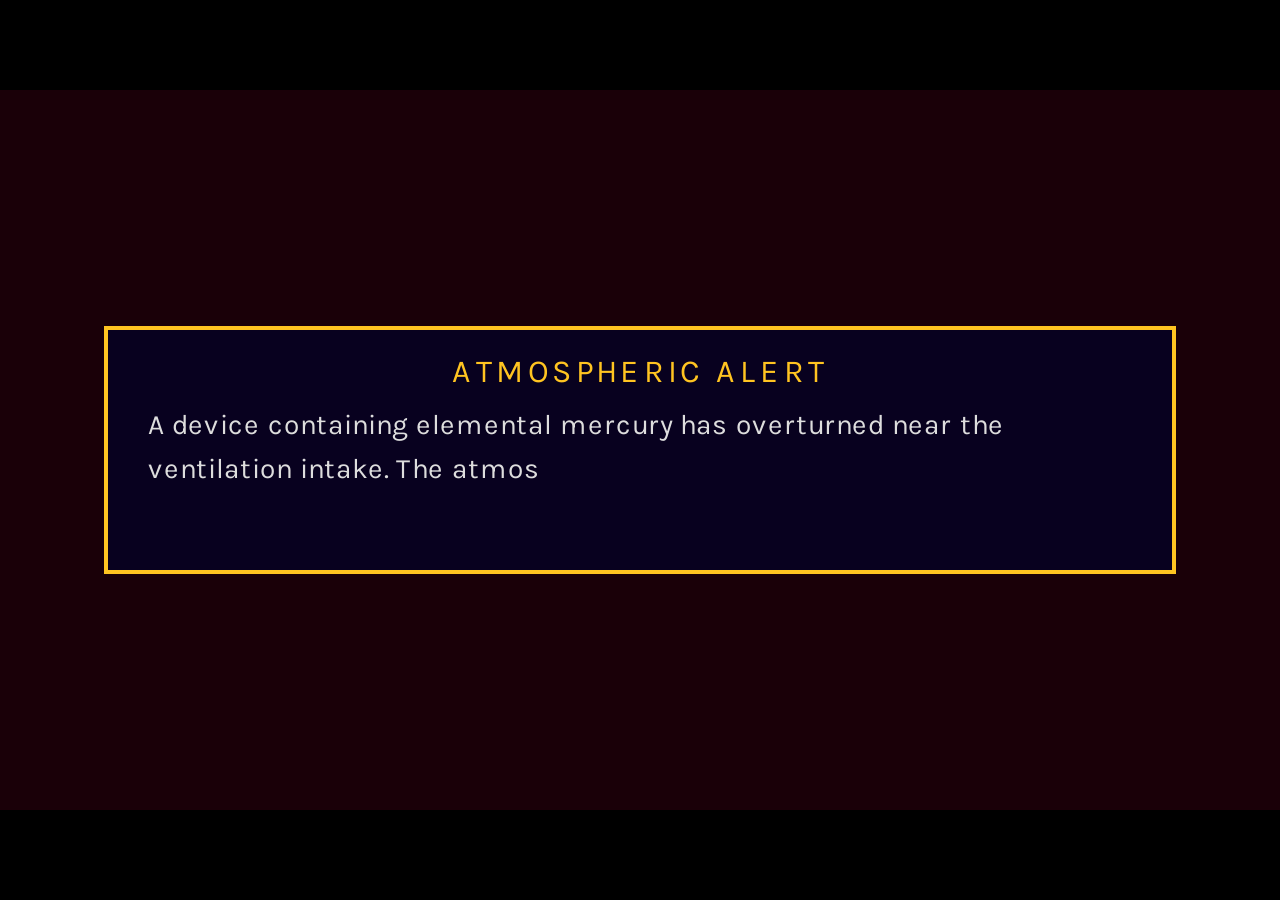
<file: sensory-minigame.html>
<!DOCTYPE html>
<html lang="en">

<head>
  <!-- Google tag (gtag.js) -->
  <script async src="https://www.googletagmanager.com/gtag/js?id=G-6WK64SC1B2"></script>
  <script>
    window.dataLayer = window.dataLayer || [];
    function gtag() { dataLayer.push(arguments); }
    gtag('js', new Date());

    gtag('config', 'G-6WK64SC1B2');
  </script>
  <meta charset="UTF-8">
  <meta name="viewport" content="width=device-width, initial-scale=1.0">
  <title>Sensory Overload Mini-Game</title>
  <link rel="preconnect" href="https://fonts.googleapis.com">
  <link href="https://fonts.googleapis.com/css2?family=Karla:ital,wght@0,400;0,700;1,400&display=swap" rel="stylesheet">
  <style>
    *,
    *::before,
    *::after {
      box-sizing: border-box;
      margin: 0;
      padding: 0;
    }

    :root {
      --yellow: #ffc421;
      --lyellow: #ffda21;
      --navy: #10067a;
      --purple: #6b05ab;
      --sx: 0px;
      --sy: 0px;
      --bx: 0px;
      --by: 0px;
    }

    html,
    body {
      width: 100%;
      height: 100%;
      overflow: hidden;
      background: #000;
      font-family: 'Karla', Arial, sans-serif;
    }

    @font-face {
      font-family: 'OpenDyslexic';
      src: url('./OpenDyslexic-Bold.otf') format('opentype');
      font-display: swap;
    }

    body.dyslexia-font,
    body.dyslexia-font * {
      font-family: 'OpenDyslexic', 'Karla', Arial, sans-serif !important;
    }

    #game-wrapper {
      display: flex;
      align-items: center;
      justify-content: center;
      width: 100%;
      height: 100%;
    }

    #game {
      position: relative;
      overflow: hidden;
      width: 320px;
      height: 180px;
      background: #000;
    }

    /* Screen */
    #screen-sensory {
      position: absolute;
      inset: 0;
      display: block;
    }

    /* Background */
    #sensory-bg {
      position: absolute;
      width: 116%;
      height: 116%;
      top: -8%;
      left: -8%;
      background: #1a0008;
      animation: bgFlashIntro 3s infinite;
    }

    @keyframes bgFlashIntro {

      0%,
      100% {
        background: rgba(18, 0, 7, 1);
      }

      50% {
        background: rgba(30, 0, 10, .85);
      }
    }

    @keyframes bgFlash {

      0%,
      100% {
        background: rgba(40, 0, 12, 1);
      }

      50% {
        background: rgba(180, 0, 40, .85);
      }
    }

    @keyframes bgFlashCalm {

      0%,
      100% {
        background: rgba(20, 0, 8, 1);
      }

      50% {
        background: rgba(55, 0, 18, .75);
      }
    }

    @keyframes shake {

      0%,
      100% {
        transform: translate(0, 0)
      }

      15% {
        transform: translate(calc(var(--sx)*-1), var(--sy))
      }

      30% {
        transform: translate(var(--sx), calc(var(--sy)*-1))
      }

      45% {
        transform: translate(calc(var(--sx)*-.7), calc(var(--sy)*-.8))
      }

      60% {
        transform: translate(var(--sx), var(--sy))
      }

      75% {
        transform: translate(calc(var(--sx)*-.9), 0)
      }

      90% {
        transform: translate(calc(var(--sx)*.6), calc(var(--sy)*-.5))
      }
    }

    @keyframes shake-bg {

      0%,
      100% {
        transform: translate(0, 0)
      }

      15% {
        transform: translate(calc(var(--bx)*-1), var(--by))
      }

      30% {
        transform: translate(var(--bx), calc(var(--by)*-1))
      }

      45% {
        transform: translate(calc(var(--bx)*-.7), calc(var(--by)*-.8))
      }

      60% {
        transform: translate(var(--bx), var(--by))
      }

      75% {
        transform: translate(calc(var(--bx)*-.9), 0)
      }

      90% {
        transform: translate(calc(var(--bx)*.6), calc(var(--by)*-.5))
      }
    }

    /* Overlay boxes */
    .soverlay-box {
      position: absolute;
      top: 50%;
      left: 50%;
      transform: translate(-50%, -50%);
      z-index: 20;
      background: rgba(8, 2, 32, .97);
      border: 1px solid var(--yellow);
      padding: 6px 10px;
      width: 268px;
      display: flex;
      flex-direction: column;
      gap: 4px;
      opacity: 1;
      transition: opacity .3s;
    }

    .soverlay-box.hidden {
      opacity: 0;
      pointer-events: none;
      display: flex !important;
    }

    .soverlay-header {
      font-family: 'Karla', Arial, sans-serif;
      font-size: 8px;
      color: var(--yellow);
      letter-spacing: 1px;
      text-align: center;
    }

    .soverlay-body {
      font-family: 'Karla', Arial, sans-serif;
      font-size: 7px;
      color: #ddd;
      line-height: 1.5;
      white-space: pre-wrap;
    }

    .soverlay-hint {
      font-family: 'Karla', Arial, sans-serif;
      font-size: 6px;
      color: var(--yellow);
      display: flex;
      align-items: center;
      justify-content: center;
      gap: 5px;
      opacity: 0;
      transition: opacity .4s;
    }

    .soverlay-hint.visible {
      opacity: 1;
    }

    /* Warning overlay */
    #sensory-warning .soverlay-hint {
      opacity: 1;
    }

    /* Animated space key */
    @keyframes keyBob {

      0%,
      100% {
        transform: translateY(0);
        box-shadow: 0 3px 0 rgba(255, 196, 33, .5);
      }

      50% {
        transform: translateY(2px);
        box-shadow: 0 1px 0 rgba(255, 196, 33, .15);
      }
    }

    .skey-anim {
      display: inline-flex !important;
      vertical-align: middle;
      animation: keyBob 1.1s ease-in-out infinite;
    }

    #sensory-key-guide {
      display: flex;
      flex-direction: column;
      gap: 3px;
      padding: 3px 2px;
      border-top: 1px solid rgba(255, 196, 33, .2);
    }

    .skg-row {
      display: flex;
      align-items: center;
      gap: 6px;
    }

    .skg-group {
      display: flex;
      flex-direction: column;
      gap: 1px;
    }

    .skg-keys-row {
      display: flex;
      gap: 1px;
    }

    .skg-diagram {
      display: flex;
      flex-direction: column;
      gap: 2px;
    }

    .skg-diagram+.skg-diagram {
      border-top: 1px solid rgba(255, 196, 33, .12);
      padding-top: 2px;
    }

    .skg-diag-inner {
      border: 1px solid rgba(255, 196, 33, .6);
      padding: 2px 4px;
      display: flex;
      flex-direction: column;
      gap: 1px;
    }

    .skg-diag-name {
      font-family: 'Karla', Arial, sans-serif;
      font-size: 4px;
      color: var(--purple);
    }

    .skg-diag-track {
      position: relative;
      width: 100%;
      height: 6px;
      background: var(--purple);
    }

    .skg-diag-zone {
      position: absolute;
      height: 100%;
      width: 32%;
      left: 36%;
      background: rgba(0, 180, 0, .25);
      border-left: 1px solid #0a0;
      border-right: 1px solid #0a0;
    }

    .skg-zone-hit {
      background: rgba(0, 200, 0, .45);
      border-color: #4d4;
    }

    .skg-diag-handle {
      position: absolute;
      width: 5px;
      height: 9px;
      top: -1.5px;
      background: var(--yellow);
    }

    .skg-handle-hit {
      background: #4c4;
      left: 43%;
    }

    @keyframes slideIntoZone {

      0%,
      10% {
        left: 8%;
      }

      50%,
      75% {
        left: 43%;
      }

      90%,
      100% {
        left: 8%;
      }
    }

    .skg-handle-slide {
      animation: slideIntoZone 2.8s ease-in-out infinite;
    }

    .skg-caption {
      display: flex;
      align-items: center;
      gap: 3px;
      flex-wrap: wrap;
    }

    .skg-caption-text {
      font-family: 'Karla', Arial, sans-serif;
      font-size: 5px;
      color: rgba(255, 255, 255, .7);
    }

    .skey {
      width: 13px;
      height: 13px;
      border: 1px solid rgba(255, 196, 33, .65);
      background: rgba(255, 196, 33, .08);
      box-shadow: 0 1px 0 rgba(255, 196, 33, .35);
      font-family: 'Karla', Arial, sans-serif;
      font-size: 7px;
      color: var(--yellow);
      display: flex;
      align-items: center;
      justify-content: center;
      border-radius: 1px;
    }

    .skey-space {
      width: 80px;
      height: 10px;
      font-size: 6px;
    }

    .skey-dim {
      opacity: 0.28;
    }

    .skg-or {
      font-family: 'Karla', Arial, sans-serif;
      font-size: 6px;
      color: rgba(255, 255, 255, .4);
      flex-shrink: 0;
    }

    .skg-label {
      font-family: 'Karla', Arial, sans-serif;
      font-size: 6px;
      color: rgba(255, 255, 255, .65);
    }

    /* Interject */
    #sensory-interject {
      z-index: 50;
      top: 44%;
      transform: translate(-50%, 0);
      transition: box-shadow .8s ease, border-color .8s ease;
    }

    #sensory-interject .soverlay-body {
      font-size: 9px;
      line-height: 1.8;
    }

    #sensory-interject.breath-focus {
      border-color: rgba(255, 196, 33, .95);
      box-shadow: 0 0 18px rgba(255, 196, 33, .45);
    }

    /* Blur game screen during breath-focus moment */
    #screen-sensory {
      transition: filter .8s ease;
    }

    #screen-sensory.breath-focus {
      filter: blur(2.5px) brightness(.45);
    }

    /* Calibration panel */
    #sensory-panel {
      position: absolute;
      top: 50%;
      left: 50%;
      transform: translate(-50%, -50%);
      z-index: 10;
      display: flex;
      flex-direction: column;
      align-items: center;
      gap: 5px;
      padding: 10px;
      background: rgba(16, 6, 122, .92);
      border: 2px solid var(--yellow);
      width: 276px;
      opacity: 0;
      transition: opacity .45s;
      pointer-events: none;
    }

    #sensory-panel.visible {
      opacity: 1;
      pointer-events: auto;
    }

    #sensory-header {
      font-family: 'Karla', Arial, sans-serif;
      font-size: 9px;
      color: var(--yellow);
    }

    #sensory-db {
      font-family: 'Karla', Arial, sans-serif;
      font-size: 15px;
      color: var(--lyellow);
    }

    #sensory-instructions {
      font-size: 6px;
      color: var(--yellow);
      text-align: center;
      max-width: 240px;
      line-height: 1.5;
    }

    /* Stress bar */
    #stress-row {
      width: 100%;
      display: flex;
      flex-direction: column;
      gap: 3px;
      padding: 3px 4px;
    }

    #stress-label {
      font-family: 'Karla', Arial, sans-serif;
      font-size: 6px;
      color: #f55;
      display: flex;
      justify-content: space-between;
    }

    #stress-track {
      width: 200px;
      height: 9px;
      background: rgba(100, 0, 0, .4);
      border: 1px solid #600;
      align-self: center;
      overflow: hidden;
    }

    #stress-fill {
      height: 100%;
      width: 0%;
      background: linear-gradient(90deg, #4c4 0%, #fa0 50%, #f44 100%);
      background-size: 200px 100%;
    }

    /* Slider controls */
    .sensory-control {
      width: 100%;
      display: flex;
      flex-direction: column;
      gap: 2px;
      padding: 3px 4px;
      border: 1px solid transparent;
    }

    .sensory-control.selected {
      border-color: var(--yellow);
    }

    .sensory-control.locked {
      border-color: #4c4;
    }

    .sensory-control.locked .ctrl-label,
    .sensory-control.locked .ctrl-val {
      color: #4c4;
    }

    .sensory-control.in-range .ctrl-label {
      color: #4c4;
    }

    .sensory-control.in-range .ctrl-handle {
      background: #4c4;
    }

    .ctrl-label {
      font-family: 'Karla', Arial, sans-serif;
      font-size: 6px;
      color: var(--purple);
    }

    .ctrl-track {
      position: relative;
      width: 200px;
      height: 8px;
      background: var(--purple);
      align-self: center;
    }

    .ctrl-zone {
      position: absolute;
      height: 100%;
      background: rgba(0, 180, 0, .25);
      border-left: 1px solid #0a0;
      border-right: 1px solid #0a0;
      transition: left .1s linear, width .1s linear;
    }

    .ctrl-handle {
      position: absolute;
      width: 6px;
      height: 12px;
      top: -2px;
      background: var(--yellow);
    }

    .ctrl-val {
      font-family: 'Karla', Arial, sans-serif;
      font-size: 6px;
      color: var(--lyellow);
      text-align: right;
      width: 200px;
      align-self: center;
    }

    #sensory-status {
      font-family: 'Karla', Arial, sans-serif;
      font-size: 7px;
      color: #4c4;
      min-height: 8px;
      text-align: center;
    }

    #sensory-status.warning {
      color: #f55;
    }
  </style>
</head>

<body>
  <div id="game-wrapper">
    <div id="game">
      <div id="screen-sensory">
        <div id="sensory-bg"></div>

        <!-- Phase 0: content warning + mode picker -->
        <div id="sensory-warning" class="soverlay-box hidden">
          <div class="soverlay-header">CONTENT WARNING</div>
          <div class="soverlay-body">This section simulates sensory overload — flashing lights, noise readings, and
            screen shake.</div>
          <div id="sensory-key-guide">
            <div class="skg-diagram">
              <div class="skg-diag-inner">
                <div class="skg-diag-name">NOISE DAMPENER</div>
                <div class="skg-diag-track">
                  <div class="skg-diag-zone"></div>
                  <div class="skg-diag-handle skg-handle-slide"></div>
                </div>
              </div>
              <div class="skg-caption">
                <span class="skey skey-dim">A</span>
                <span class="skey">←</span>
                <span class="skey">→</span>
                <span class="skey skey-dim">D</span>
                <span class="skg-caption-text">Move into green zone</span>
              </div>
            </div>
            <div class="skg-diagram">
              <div class="skg-diag-inner">
                <div class="skg-diag-name">NOISE DAMPENER</div>
                <div class="skg-diag-track">
                  <div class="skg-diag-zone skg-zone-hit"></div>
                  <div class="skg-diag-handle skg-handle-hit"></div>
                </div>
              </div>
              <div class="skg-caption">
                <span class="skey skey-space">SPACE</span>
                <span class="skg-caption-text">Press to lock</span>
              </div>
            </div>
          </div>
          <div class="soverlay-hint"><span class="skey skey-space skey-anim">SPACE</span>Press to continue</div>
        </div>

        <!-- Phase 1: explanation -->
        <div id="sensory-explain" class="soverlay-box hidden">
          <div class="soverlay-header">ATMOSPHERIC ALERT</div>
          <div class="soverlay-body" id="sensory-explain-body"></div>
          <div class="soverlay-hint" id="sensory-explain-hint"><span
              class="skey skey-space skey-anim">SPACE</span>Continue</div>
        </div>

        <!-- Phase 2: calibration panel -->
        <div id="sensory-panel">
          <div id="sensory-header">REACTOR ALARM</div>
          <div id="sensory-db">96 dB</div>
          <div id="stress-row">
            <div id="stress-label"><span>STRESS LEVEL</span><span id="stress-val">0%</span></div>
            <div id="stress-track">
              <div id="stress-fill"></div>
            </div>
          </div>
          <div class="sensory-control" id="ctrl-noise">
            <div class="ctrl-label">NOISE DAMPENER</div>
            <div class="ctrl-track">
              <div class="ctrl-zone" id="noise-zone"></div>
              <div class="ctrl-handle" id="noise-handle"></div>
            </div>
            <div class="ctrl-val" id="noise-val">0%</div>
          </div>
          <div class="sensory-control" id="ctrl-light">
            <div class="ctrl-label">LIGHT FILTER</div>
            <div class="ctrl-track">
              <div class="ctrl-zone" id="light-zone"></div>
              <div class="ctrl-handle" id="light-handle"></div>
            </div>
            <div class="ctrl-val" id="light-val">100%</div>
          </div>
          <div id="sensory-instructions">Calibration zones are shifting. Lock each before overload.</div>
          <div id="sensory-status"></div>
        </div>
      </div>

      <!-- Interject lives outside #screen-sensory so it never shakes -->
      <div id="sensory-interject" class="soverlay-box hidden">
        <div class="soverlay-body" id="sensory-interject-body"></div>
        <div class="soverlay-hint" id="sensory-interject-hint"></div>
      </div>
    </div>
  </div>
  <script>
    const $ = s => document.querySelector(s);

    document.body.classList.toggle("dyslexia-font", new URLSearchParams(location.search).get("dyslexia") === "1");
    const REDUCED_FX = new URLSearchParams(location.search).get("reducedFx") === "1"; // caps flash speed and disables screen shake

    /* ---- State ---- */
    const S = {
      sensoryNoise: 0, sensoryLight: 100,
      sensoryPhase: 0, sensoryDone: false,
      sensoryState: "idle",
      sensoryStress: 0,
      sensoryInterjectShown: false,
      sensoryInterjectActive: false,
      sensoryHasDampeners: false,
      sensoryUiReady: false,
    };

    /* ---- Constants ---- */
    const SENSORY_TRACK_W = 200;
    const SENSORY_STEP = 6;
    const NOISE_CENTER = 65, NOISE_HALF = 15, NOISE_SWING = 24, NOISE_FREQ = 0.50;
    const LIGHT_CENTER = 50, LIGHT_HALF = 10, LIGHT_SWING = 20, LIGHT_FREQ = 0.44;

    const SENSORY_SCENARIO = new URLSearchParams(location.search).get("scenario") || "mercury";
    const SENSORY_EXPLAIN_TEXTS = {
      mercury:
        "A device containing elemental mercury has overturned near the ventilation intake. " +
        "The atmospheric alarm triggered automatically.\n\n" +
        "Noise and light readings are approaching hazardous levels. " +
        "The environmental systems need manual calibration before conditions become unmanageable.",
      cell:
        "A galvanic cell has short-circuited after its salt bridge shattered near the ventilation intake. " +
        "The atmospheric alarm triggered automatically.\n\n" +
        "Noise and light readings are approaching hazardous levels. " +
        "The environmental systems need manual calibration before conditions become unmanageable.",
    };
    const SENSORY_EXPLAIN_TEXT = SENSORY_EXPLAIN_TEXTS[SENSORY_SCENARIO] || SENSORY_EXPLAIN_TEXTS.mercury;

    const SENSORY_INTERJECT_TEXT =
      "The alarm is deafening.\n\n" +
      "Your noise-canceling dampeners are on the desk — second drawer.";

    /* ---- Module-level vars ---- */
    let sensoryWarningTimer = null;
    let sensoryTypeTimer = null;
    let sensoryGameActive = false;
    let sensoryStartTime = 0;
    let sensoryLastTs = 0;
    let sensoryCurrentFlashDur = 3;
    let sensoryCurrentNoiseMin, sensoryCurrentNoiseMax;
    let sensoryCurrentLightMin, sensoryCurrentLightMax;
    let noiseDodge = 0;
    let breathPhase = "idle";
    let breathAnimTs = 0;
    let breathStartStress = 80;
    let breathTargetIdx = 0;
    const BREATH_TARGETS = [16, 0];
    const BREATH_HINTS = [
      "Take a deep breath",
      "One more breath"
    ];
    const BREATH_HOLD_MS = 550;
    let breathHoldActive = false;
    let breathHoldStart = 0;

    /* ================================================================ */
    function startSensoryGame() {
      S.sensoryNoise = 0; S.sensoryLight = 100;
      S.sensoryPhase = 0; S.sensoryDone = false;
      S.sensoryState = "explain";
      S.sensoryStress = 0;
      S.sensoryInterjectShown = false;
      S.sensoryInterjectActive = false;
      S.sensoryHasDampeners = false;
      S.sensoryUiReady = false;
      sensoryGameActive = false;
      sensoryCurrentFlashDur = 3;
      noiseDodge = 0;
      breathPhase = "idle";
      breathTargetIdx = 0;
      breathHoldActive = false;

      sensoryCurrentNoiseMin = NOISE_CENTER - NOISE_HALF;
      sensoryCurrentNoiseMax = NOISE_CENTER + NOISE_HALF;
      sensoryCurrentLightMin = LIGHT_CENTER - LIGHT_HALF;
      sensoryCurrentLightMax = LIGHT_CENTER + LIGHT_HALF;

      sensoryResetShake();
      $("#sensory-interject").classList.add("hidden");
      $("#sensory-interject-body").textContent = "";
      $("#sensory-interject-hint").classList.remove("visible");

      $("#sensory-warning").classList.add("hidden");
      $("#sensory-explain").classList.remove("hidden");
      $("#sensory-explain-body").textContent = "";
      $("#sensory-explain-hint").classList.remove("visible");
      $("#sensory-panel").classList.remove("visible");
      $("#sensory-bg").style.animation = "bgFlashIntro 3s infinite";
      S.sensoryUiReady = false;
      clearTimeout(sensoryTypeTimer);
      sensoryTypeTimer = setTimeout(() => {
        sensoryTypeText(
          $("#sensory-explain-body"),
          SENSORY_EXPLAIN_TEXT,
          () => { S.sensoryUiReady = true; $("#sensory-explain-hint").classList.add("visible"); },
          8, 22
        );
      }, 200);

      resetSensoryUI();
      document.removeEventListener("keydown", sensoryKeyDown);
      document.addEventListener("keydown", sensoryKeyDown);
      document.removeEventListener("keyup", sensoryKeyUp);
      document.addEventListener("keyup", sensoryKeyUp);
    }

    function sensoryKeyUp(e) {
      if (e.key !== " ") return;
      if (breathHoldActive) {
        breathHoldActive = false;
        const hint = $("#sensory-interject-hint");
        hint.innerHTML = '<span class="skey skey-space skey-anim">SPACE</span>' + BREATH_HINTS[Math.min(breathTargetIdx, BREATH_HINTS.length - 1)];
      }
    }

    function startSensoryCalibration() {
      S.sensoryState = "calibrate";
      S.sensoryUiReady = false;
      $("#sensory-explain").classList.add("hidden");

      sensoryCurrentFlashDur = REDUCED_FX ? 2.4 : 1.4;
      $("#sensory-bg").style.animation = `${REDUCED_FX ? "bgFlashCalm" : "bgFlash"} ${sensoryCurrentFlashDur}s infinite`;

      setTimeout(() => { $("#sensory-panel").classList.add("visible"); }, 180);

      sensoryStartTime = performance.now();
      sensoryLastTs = sensoryStartTime;
      sensoryGameActive = true;
      requestAnimationFrame(sensoryGameLoop);
    }

    function triggerSensoryInterject() {
      S.sensoryInterjectShown = true;
      S.sensoryInterjectActive = true;
      S.sensoryUiReady = false;
      breathPhase = "idle";
      $("#sensory-interject").classList.remove("hidden");
      clearTimeout(sensoryTypeTimer);
      sensoryTypeText(
        $("#sensory-interject-body"),
        SENSORY_INTERJECT_TEXT,
        () => {
          breathPhase = "pickup";
          const hint = $("#sensory-interject-hint");
          hint.innerHTML = '<span class="skey skey-space skey-anim">SPACE</span>Pick up dampeners';
          hint.classList.add("visible");
          S.sensoryUiReady = true;
        }
      );
    }

    function breathAnimLoop(ts) {
      if (breathPhase === "idle") return;

      if (breathPhase === "falling1") {
        const t = Math.min(1, (ts - breathAnimTs) / 3000);
        S.sensoryStress = breathStartStress - (breathStartStress - 60) * t;
        if (t >= 1) {
          S.sensoryStress = 60;
          breathTargetIdx = 0;
          breathPhase = "waiting";
          const hint = $("#sensory-interject-hint");
          hint.innerHTML = '<span class="skey skey-space skey-anim">SPACE</span>' + BREATH_HINTS[0];
          hint.classList.add("visible");
          $("#screen-sensory").classList.add("breath-focus");
          $("#sensory-interject").classList.add("breath-focus");
          S.sensoryUiReady = true;
          return;
        }
        requestAnimationFrame(breathAnimLoop);
        return;
      }

      if (breathPhase === "falling2") {
        const target = BREATH_TARGETS[breathTargetIdx];
        const t = Math.min(1, (ts - breathAnimTs) / 4000);
        S.sensoryStress = breathStartStress - (breathStartStress - target) * t;
        if (t >= 1) {
          S.sensoryStress = target;
          breathTargetIdx++;
          if (breathTargetIdx >= BREATH_TARGETS.length) {
            S.sensoryStress = 0;
            breathPhase = "idle";
            finishEquipDampeners();
            return;
          }
          breathPhase = "waiting";
          const hint = $("#sensory-interject-hint");
          hint.innerHTML = '<span class="skey skey-space skey-anim">SPACE</span>' + BREATH_HINTS[Math.min(breathTargetIdx, BREATH_HINTS.length - 1)];
          hint.classList.add("visible");
          $("#screen-sensory").classList.add("breath-focus");
          $("#sensory-interject").classList.add("breath-focus");
          S.sensoryUiReady = true;
          return;
        }
        requestAnimationFrame(breathAnimLoop);
      }
    }

    function runBreathHold() {
      if (!breathHoldActive) return;
      const elapsed = performance.now() - breathHoldStart;
      const progress = Math.min(1, elapsed / BREATH_HOLD_MS);
      const filled = Math.round(progress * 10);
      const hint = $("#sensory-interject-hint");
      hint.textContent = "[ HOLD ] " + "█".repeat(filled) + "░".repeat(10 - filled);
      if (progress >= 1) {
        breathHoldActive = false;
        $("#screen-sensory").classList.remove("breath-focus");
        $("#sensory-interject").classList.remove("breath-focus");
        breathStartStress = S.sensoryStress;
        breathPhase = "falling2";
        breathAnimTs = performance.now();
        S.sensoryUiReady = false;
        hint.textContent = "Breathe out...";
        requestAnimationFrame(breathAnimLoop);
        return;
      }
      requestAnimationFrame(runBreathHold);
    }

    function finishEquipDampeners() {
      S.sensoryHasDampeners = true;
      S.sensoryInterjectActive = false;
      S.sensoryUiReady = false;
      $("#screen-sensory").classList.remove("breath-focus");
      $("#sensory-interject").classList.remove("breath-focus");
      $("#sensory-interject").classList.add("hidden");
      $("#sensory-interject-body").textContent = "";
      $("#sensory-interject-hint").classList.remove("visible");
      sensoryCurrentFlashDur = 1.8;
      noiseDodge = 0;
      sensoryResetShake();
      sensoryShowStatus("Better. Now calibrate the environmental systems.", false);
    }

    /* ---- Game loop ---- */
    function sensoryGameLoop(ts) {
      if (!sensoryGameActive) return;

      const dt = Math.min(ts - sensoryLastTs, 50) / 1000;
      sensoryLastTs = ts;
      const elapsed = (ts - sensoryStartTime) / 1000;

      if (S.sensoryStress >= 80 && !S.sensoryInterjectShown && !S.sensoryDone) {
        S.sensoryStress = 80;
        triggerSensoryInterject();
      }

      if (!S.sensoryInterjectActive) {
        const baseRate = S.sensoryPhase >= 1 ? 5.5 : 9;
        const rate = S.sensoryHasDampeners ? 0.8 : baseRate;
        const cap = S.sensoryInterjectShown ? 100 : 80;
        S.sensoryStress = Math.min(cap, S.sensoryStress + rate * dt);
      }

      const driftRate = 1.8 + S.sensoryStress * 0.09;
      if (S.sensoryPhase === 0) S.sensoryNoise = Math.max(0, S.sensoryNoise - driftRate * dt);
      if (!S.sensoryDone) S.sensoryLight = Math.min(100, S.sensoryLight + driftRate * dt);

      const oscE = Math.max(0, elapsed - 4);
      const speedMul = 1 + (S.sensoryStress / 100) * 0.9;
      const noiseSin = NOISE_CENTER + Math.sin(oscE * NOISE_FREQ * speedMul) * NOISE_SWING;
      const lCtr = LIGHT_CENTER + Math.sin(oscE * LIGHT_FREQ * speedMul + 2.1) * LIGHT_SWING;

      let nCtr = noiseSin;
      if (S.sensoryPhase === 0 && !S.sensoryHasDampeners && !S.sensoryDone) {
        const handle = S.sensoryNoise;
        const aCtr = noiseSin + noiseDodge;
        const dist = handle - aCtr;
        const flee = NOISE_HALF + 5;
        if (Math.abs(dist) < flee) {
          const rawSafe = handle - Math.sign(dist || 1) * flee;
          const safeCtr = rawSafe < NOISE_HALF ? Math.min(100 - NOISE_HALF, handle + flee)
            : rawSafe > 100 - NOISE_HALF ? Math.max(NOISE_HALF, handle - flee)
              : rawSafe;
          noiseDodge += (safeCtr - aCtr) * Math.min(1, dt * 18);
        } else {
          noiseDodge *= Math.max(0, 1 - dt * 4);
        }
        nCtr = Math.max(NOISE_HALF, Math.min(100 - NOISE_HALF, noiseSin + noiseDodge));
      } else {
        noiseDodge = 0;
      }

      if (S.sensoryPhase === 0) {
        sensoryCurrentNoiseMin = nCtr - NOISE_HALF;
        sensoryCurrentNoiseMax = nCtr + NOISE_HALF;
      }
      if (!S.sensoryDone) {
        sensoryCurrentLightMin = lCtr - LIGHT_HALF;
        sensoryCurrentLightMax = lCtr + LIGHT_HALF;
      }
      updateSensoryZones();
      renderSensoryStress();
      applyStressEffects();
      renderSensory();

      if (S.sensoryStress >= 100 && !S.sensoryDone) {
        triggerSensoryFail();
        return;
      }
      requestAnimationFrame(sensoryGameLoop);
    }

    /* ---- Stress visuals ---- */
    function applyStressEffects() {
      const s = S.sensoryStress;
      const hasDamp = S.sensoryHasDampeners;
      const root = document.documentElement;
      const screen = $("#screen-sensory");
      const bg = $("#sensory-bg");

      const flashMin = REDUCED_FX ? 1.4 : (hasDamp ? 0.55 : 0.16);
      const flashMax = REDUCED_FX ? 3.2 : (hasDamp ? 2.2 : 1.40);
      sensoryCurrentFlashDur = +(flashMax - (s / 100) * (flashMax - flashMin)).toFixed(2);

      const threshold = hasDamp ? 42 : 20;
      const maxPx = REDUCED_FX ? 0 : (hasDamp ? 1.8 : 4.5); // 0 disables screen shake entirely
      const anim = (REDUCED_FX || hasDamp) ? "bgFlashCalm" : "bgFlash";

      if (s < threshold || maxPx === 0) {
        root.style.setProperty("--sx", "0px"); root.style.setProperty("--sy", "0px");
        root.style.setProperty("--bx", "0px"); root.style.setProperty("--by", "0px");
        screen.style.animation = "none";
        bg.style.animation = `${anim} ${sensoryCurrentFlashDur}s infinite`;
        return;
      }
      const t = (s - threshold) / (100 - threshold);
      const totalPx = maxPx * t;
      const gamePx = +(totalPx * 0.38).toFixed(1);
      const bgPx = +(totalPx * 0.62).toFixed(1);
      const spd = Math.round(500 - t * (hasDamp ? 360 : 445));

      root.style.setProperty("--sx", gamePx + "px");
      root.style.setProperty("--sy", (gamePx * 0.55).toFixed(1) + "px");
      root.style.setProperty("--bx", bgPx + "px");
      root.style.setProperty("--by", (bgPx * 0.55).toFixed(1) + "px");
      screen.style.animation = `shake ${spd}ms linear infinite`;
      bg.style.animation = `${anim} ${sensoryCurrentFlashDur}s infinite, shake-bg ${spd}ms linear infinite`;
    }

    function sensoryResetShake() {
      const root = document.documentElement;
      root.style.setProperty("--sx", "0px"); root.style.setProperty("--sy", "0px");
      root.style.setProperty("--bx", "0px"); root.style.setProperty("--by", "0px");
      const screen = $("#screen-sensory");
      if (screen) screen.style.animation = "none";
      const bg = $("#sensory-bg");
      if (bg) {
        const anim = S.sensoryHasDampeners ? "bgFlashCalm" : "bgFlash";
        bg.style.animation = `${anim} ${sensoryCurrentFlashDur}s infinite`;
      }
    }

    /* ---- Input ---- */
    function sensoryKeyDown(e) {
      if (["a", "A", "d", "D", " ", "ArrowLeft", "ArrowRight"].includes(e.key)) e.preventDefault();

      if (S.sensoryState === "warn") {
        if (e.key === " ") {
          $("#sensory-warning").classList.add("hidden");
          startSensoryCalibration();
        }
        return;
      }

      if (e.key === " ") {
        if (S.sensoryState === "explain" && S.sensoryUiReady) {
          $("#sensory-explain").classList.add("hidden");
          $("#sensory-warning").classList.remove("hidden");
          S.sensoryState = "warn";
          S.sensoryUiReady = true;
          return;
        }
        if (S.sensoryInterjectActive && S.sensoryUiReady && breathPhase === "pickup") {
          if (e.repeat) return;
          S.sensoryUiReady = false;
          $("#sensory-interject-hint").classList.remove("visible");
          breathStartStress = S.sensoryStress;
          breathPhase = "falling1";
          breathAnimTs = performance.now();
          requestAnimationFrame(breathAnimLoop);
          return;
        }
        if (S.sensoryInterjectActive && S.sensoryUiReady && breathPhase === "waiting") {
          if (e.repeat || breathHoldActive) return;
          breathHoldActive = true;
          breathHoldStart = performance.now();
          requestAnimationFrame(runBreathHold);
          return;
        }
        if (S.sensoryState === "calibrate" && !S.sensoryInterjectActive && !S.sensoryDone) {
          if (S.sensoryPhase === 0) {
            if (S.sensoryNoise >= sensoryCurrentNoiseMin && S.sensoryNoise <= sensoryCurrentNoiseMax) {
              S.sensoryPhase = 1;
              sensoryShowStatus("NOISE DAMPENED — now lock the light filter", false);
            } else {
              S.sensoryStress = Math.min(100, S.sensoryStress + 7);
              sensoryShowWarning("Noise level out of range. Adjust first.");
            }
          } else {
            if (S.sensoryLight >= sensoryCurrentLightMin && S.sensoryLight <= sensoryCurrentLightMax) {
              triggerSensorySuccess();
            } else {
              S.sensoryStress = Math.min(100, S.sensoryStress + 7);
              sensoryShowWarning("Light level out of range. Adjust first.");
            }
          }
          renderSensory();
        }
        if (S.sensoryDone) {
          if (S.sensoryStress >= 100) sensoryRetry();
          else sensoryComplete();
        }
        return;
      }

      if (S.sensoryState !== "calibrate" || S.sensoryInterjectActive || S.sensoryDone) return;
      const up = e.key === "d" || e.key === "D" || e.key === "ArrowRight";
      const dn = e.key === "a" || e.key === "A" || e.key === "ArrowLeft";
      if (up || dn) {
        const delta = up ? SENSORY_STEP : -SENSORY_STEP;
        if (S.sensoryPhase === 0) S.sensoryNoise = Math.min(100, Math.max(0, S.sensoryNoise + delta));
        else S.sensoryLight = Math.min(100, Math.max(0, S.sensoryLight + delta));
        renderSensory();
      }
    }

    /* ---- Outcomes ---- */
    function triggerSensorySuccess() {
      S.sensoryDone = true;
      sensoryGameActive = false;
      clearTimeout(sensoryWarningTimer);
      sensoryResetShake();
      sensoryCurrentFlashDur = 3;
      $("#sensory-bg").style.animation = "bgFlashCalm 3s infinite";
      sensoryShowStatus("ENVIRONMENT NORMALIZED — SPACE to continue", false);
      renderSensory();
    }

    function sensoryComplete() {
      if (window.parent && window.parent !== window) {
        window.parent.postMessage({ source: "sensory-minigame", type: "complete" }, "*");
      }
    }

    function triggerSensoryFail() {
      S.sensoryDone = true;
      sensoryGameActive = false;
      clearTimeout(sensoryWarningTimer);
      $("#sensory-interject").classList.add("hidden");
      const el = $("#sensory-status");

      if (REDUCED_FX) {
        // Skip the rapid shake/flash burst entirely — go straight to a slow, static-shake-free flash.
        sensoryResetShake();
        $("#sensory-bg").style.animation = "bgFlashCalm 2.4s infinite";
        el.textContent = "SENSORY OVERLOAD — SPACE to retry";
        el.className = "warning";
        return;
      }

      const root = document.documentElement;
      root.style.setProperty("--sx", "2px"); root.style.setProperty("--sy", "1.1px");
      root.style.setProperty("--bx", "4px"); root.style.setProperty("--by", "2.2px");
      $("#screen-sensory").style.animation = "shake 55ms linear infinite";
      $("#sensory-bg").style.animation = "bgFlash .1s infinite, shake-bg 55ms linear infinite";
      setTimeout(() => {
        sensoryResetShake();
        $("#sensory-bg").style.animation = "bgFlash 1.4s infinite";
        el.textContent = "SENSORY OVERLOAD — SPACE to retry";
        el.className = "warning";
      }, 650);
    }

    function sensoryRetry() {
      S.sensoryNoise = 0; S.sensoryLight = 100;
      S.sensoryPhase = 0; S.sensoryDone = false;
      S.sensoryStress = 0;
      S.sensoryInterjectShown = false;
      S.sensoryInterjectActive = false;
      S.sensoryHasDampeners = false;
      breathPhase = "idle";
      breathTargetIdx = 0;
      breathHoldActive = false;
      noiseDodge = 0;
      sensoryCurrentFlashDur = REDUCED_FX ? 2.4 : 1.4;
      sensoryCurrentNoiseMin = NOISE_CENTER - NOISE_HALF;
      sensoryCurrentNoiseMax = NOISE_CENTER + NOISE_HALF;
      sensoryCurrentLightMin = LIGHT_CENTER - LIGHT_HALF;
      sensoryCurrentLightMax = LIGHT_CENTER + LIGHT_HALF;
      $("#sensory-interject").classList.add("hidden");
      $("#sensory-bg").style.animation = `${REDUCED_FX ? "bgFlashCalm" : "bgFlash"} ${sensoryCurrentFlashDur}s infinite`;
      resetSensoryUI();
      sensoryResetShake();
      sensoryStartTime = performance.now();
      sensoryLastTs = sensoryStartTime;
      sensoryGameActive = true;
      requestAnimationFrame(sensoryGameLoop);
    }

    /* ---- Render helpers ---- */
    function updateSensoryZones() {
      $("#noise-zone").style.left = (sensoryCurrentNoiseMin / 100 * SENSORY_TRACK_W) + "px";
      $("#noise-zone").style.width = ((sensoryCurrentNoiseMax - sensoryCurrentNoiseMin) / 100 * SENSORY_TRACK_W) + "px";
      $("#light-zone").style.left = (sensoryCurrentLightMin / 100 * SENSORY_TRACK_W) + "px";
      $("#light-zone").style.width = ((sensoryCurrentLightMax - sensoryCurrentLightMin) / 100 * SENSORY_TRACK_W) + "px";
    }

    function renderSensoryStress() {
      const pct = Math.round(S.sensoryStress);
      $("#stress-fill").style.width = pct + "%";
      $("#stress-val").textContent = pct + "%";
      $("#sensory-db").textContent = Math.round(76 + S.sensoryStress * 0.22) + " dB";
    }

    function resetSensoryUI() {
      clearTimeout(sensoryWarningTimer);
      sensoryCurrentNoiseMin = NOISE_CENTER - NOISE_HALF;
      sensoryCurrentNoiseMax = NOISE_CENTER + NOISE_HALF;
      sensoryCurrentLightMin = LIGHT_CENTER - LIGHT_HALF;
      sensoryCurrentLightMax = LIGHT_CENTER + LIGHT_HALF;
      updateSensoryZones();
      $("#sensory-status").textContent = "";
      $("#sensory-status").className = "";
      $("#ctrl-noise").className = "sensory-control";
      $("#ctrl-light").className = "sensory-control";
      $("#noise-val").textContent = "0%";
      $("#light-val").textContent = "100%";
      $("#stress-fill").style.width = "0%";
      $("#stress-val").textContent = "0%";
      $("#sensory-db").textContent = "76 dB";
      renderSensory();
    }

    function renderSensory() {
      $("#noise-handle").style.left = (S.sensoryNoise / 100 * SENSORY_TRACK_W - 3) + "px";
      $("#light-handle").style.left = (S.sensoryLight / 100 * SENSORY_TRACK_W - 3) + "px";

      const noiseLocked = S.sensoryPhase >= 1;
      const lightLocked = S.sensoryDone && S.sensoryStress < 100;
      $("#noise-val").textContent = noiseLocked ? "LOCKED ✓" : Math.round(S.sensoryNoise) + "%";
      $("#light-val").textContent = lightLocked ? "LOCKED ✓" : Math.round(S.sensoryLight) + "%";

      $("#ctrl-noise").classList.toggle("selected", S.sensoryPhase === 0);
      $("#ctrl-noise").classList.toggle("locked", noiseLocked);
      $("#ctrl-light").classList.toggle("selected", S.sensoryPhase === 1 && !S.sensoryDone);
      $("#ctrl-light").classList.toggle("locked", lightLocked);

      const noiseOk = S.sensoryNoise >= sensoryCurrentNoiseMin && S.sensoryNoise <= sensoryCurrentNoiseMax;
      const lightOk = S.sensoryLight >= sensoryCurrentLightMin && S.sensoryLight <= sensoryCurrentLightMax;
      $("#ctrl-noise").classList.toggle("in-range", noiseOk && !noiseLocked);
      $("#ctrl-light").classList.toggle("in-range", lightOk && !lightLocked);
    }

    function sensoryShowStatus(msg, isWarn) {
      clearTimeout(sensoryWarningTimer);
      const el = $("#sensory-status");
      el.textContent = msg;
      el.className = isWarn ? "warning" : "";
      if (isWarn) sensoryWarningTimer = setTimeout(() => { el.textContent = ""; el.className = ""; }, 2000);
    }
    function sensoryShowWarning(msg) { sensoryShowStatus(msg, true); }

    function sensoryTypeText(el, text, onDone, charMs, punctMs) {
      clearTimeout(sensoryTypeTimer);
      el.textContent = "";
      const chars = [...text];
      const cd = charMs ?? 34;
      const pd = punctMs ?? 80;
      let i = 0;
      function tick() {
        if (i >= chars.length) { if (onDone) onDone(); return; }
        const ch = chars[i++];
        if (ch === "\n" && chars[i] === "\n") {
          el.appendChild(document.createElement("br"));
          el.appendChild(document.createElement("br"));
          i++;
        } else {
          el.appendChild(document.createTextNode(ch));
        }
        sensoryTypeTimer = setTimeout(tick, (ch === "." || ch === "," || ch === "—") ? pd : cd);
      }
      tick();
    }

    /* ---- Scaling ---- */
    function applyScale() {
      const g = $("#game");
      const sx = Math.floor(window.innerWidth / 320);
      const sy = Math.floor(window.innerHeight / 180);
      g.style.transform = `scale(${Math.max(1, Math.min(sx, sy))})`;
      g.style.transformOrigin = "center center";
    }
    window.addEventListener("resize", applyScale);
    applyScale();

    /* ---- Boot ---- */
    startSensoryGame();
  </script>
</body>

</html>
</file>
